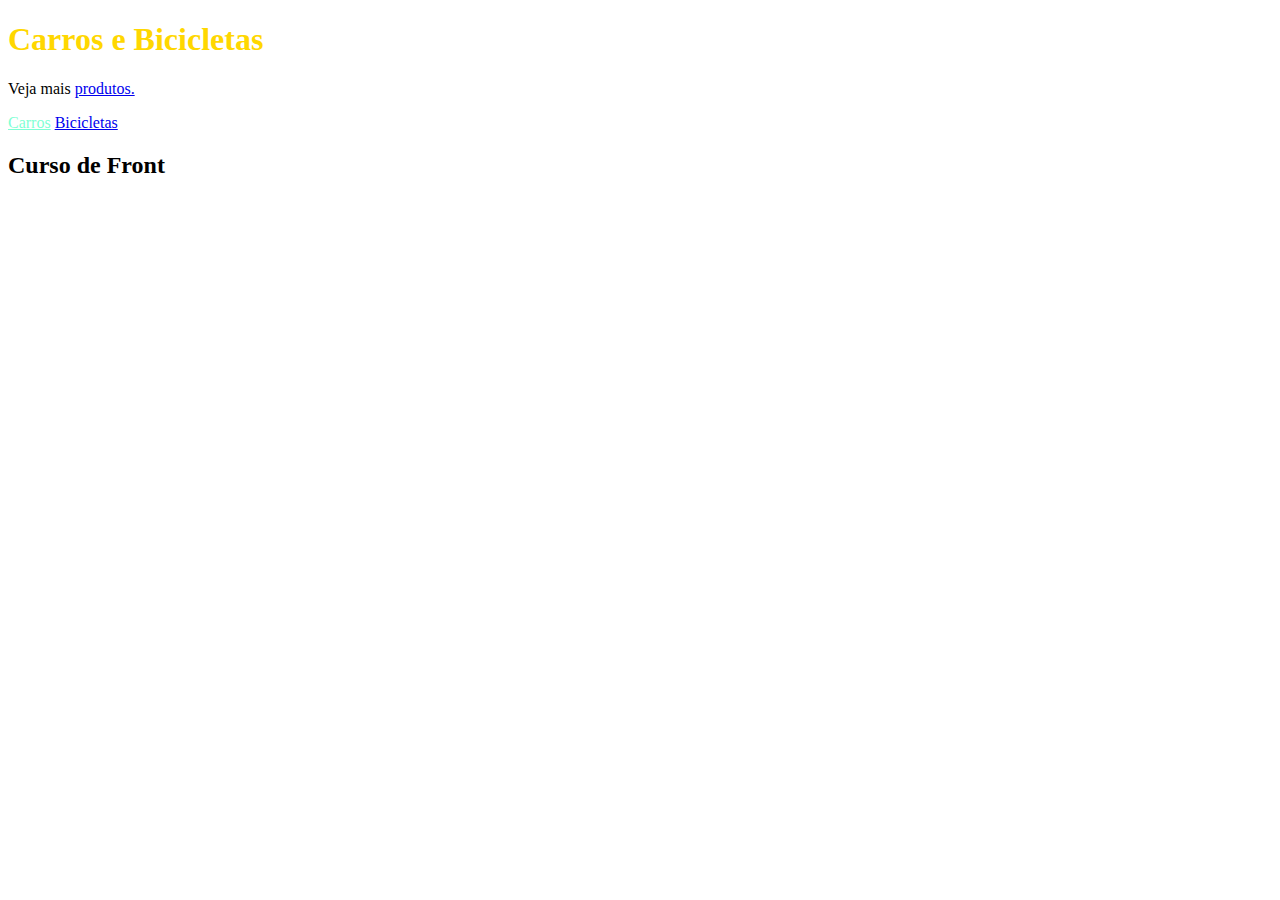
<file: index.html>
<!DOCTYPE html>
<html lang="en">
<head>
    <meta charset="UTF-8">
    <meta name="viewport" content="width=device-width, initial-scale=1.0">
    <title>home page</title>
    <link rel="stylesheet" href="style.css">
</head>
<body>
    <h1 id="introducao">Carros e Bicicletas</h1>
    <p>Veja mais <a href="/">produtos.</a></p>
    <a class="codigo" href="produtos/carros.html">Carros</a>
    <a class="design" href="produtos/bicicletas.html">Bicicletas</a>
    <h2 class="design">Curso de Front</h2>
</body>
</html>
</file>
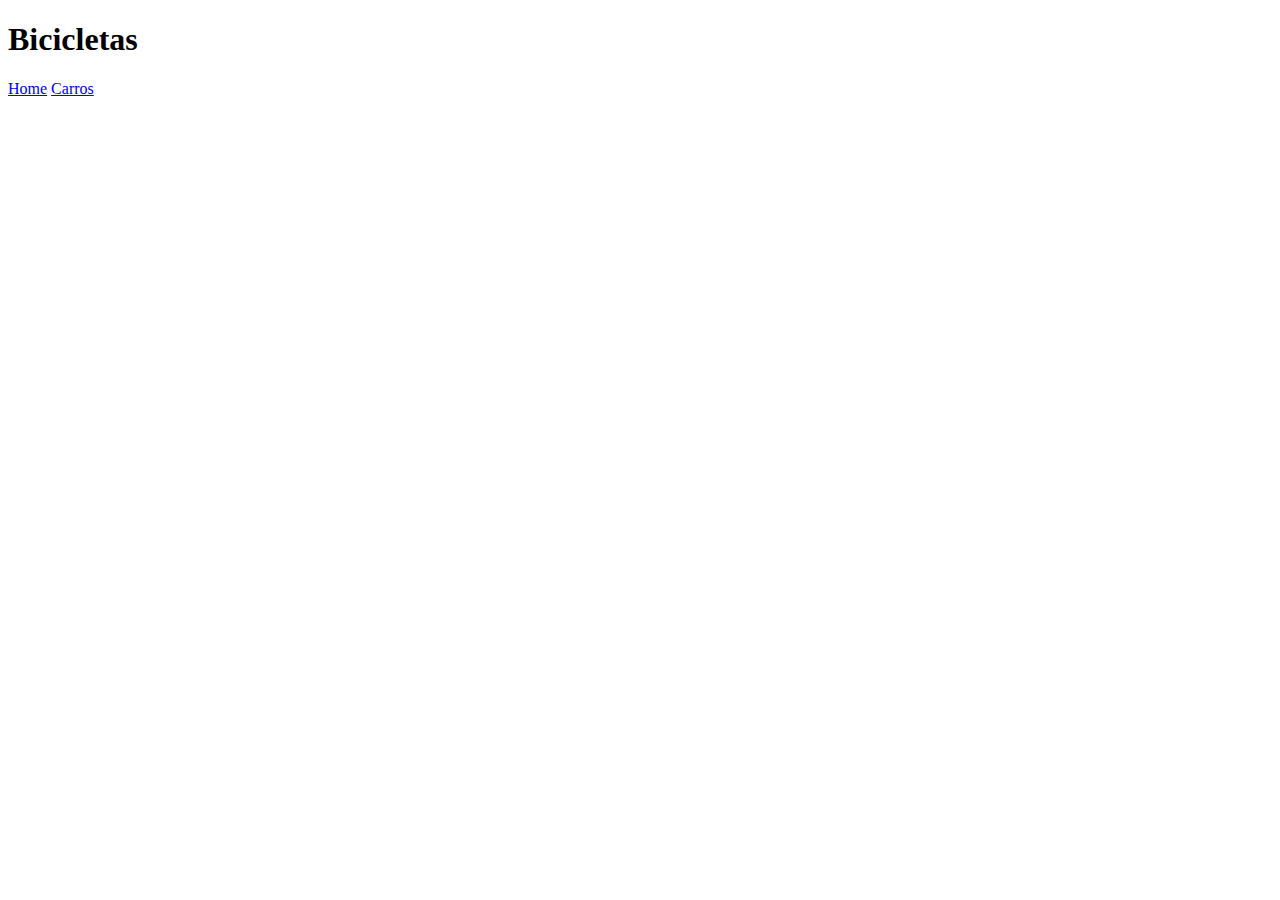
<file: produtos/bicicletas.html>
<!DOCTYPE html>
<html lang="en">
<head>
    <meta charset="UTF-8">
    <meta name="viewport" content="width=device-width, initial-scale=1.0">
    <title>Bicicletas</title>
    <link rel="stylesheet" href="/style.css">
</head>
<body>
    <h1>Bicicletas</h1>
    <a href="/index.html">Home</a>
    <a href="/produtos/carros.html">Carros</a>
</body>
</html>
</file>
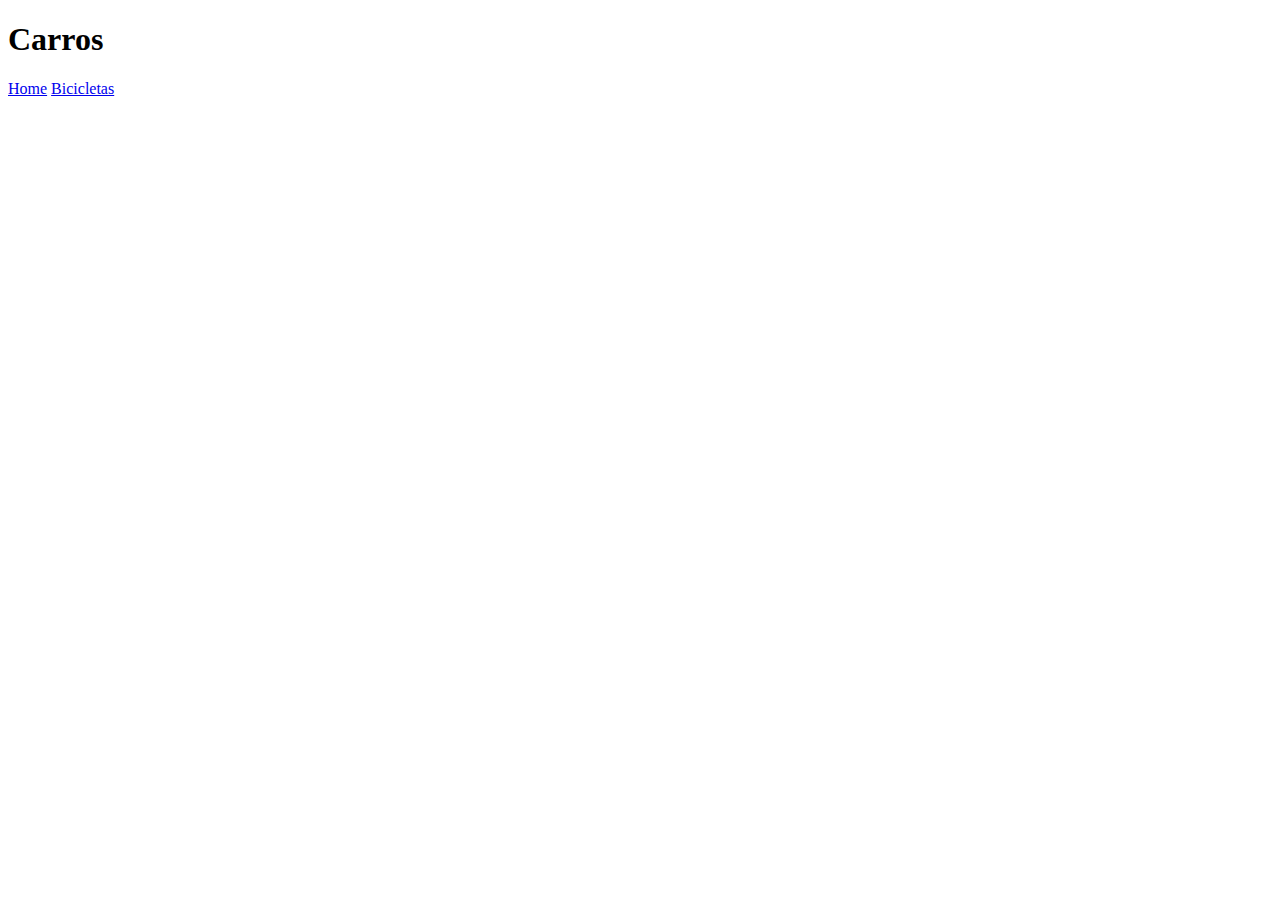
<file: produtos/carros.html>
<!DOCTYPE html>
<html lang="en">
<head>
    <meta charset="UTF-8">
    <meta name="viewport" content="width=device-width, initial-scale=1.0">
    <title>Carros</title>
    <link rel="stylesheet" href="/style.css">
</head>
<body>
    <h1>Carros</h1>
    <a href="/index.html">Home</a>
    <a href="/produtos/bicicletas.html">Bicicletas</a>
</body>
</html>
</file>
<file: style.css>
#introducao{
    color: gold;
}

.codigo{
    color: blue;
}

.codigo{
    color: aquamarine;
}
</file>
